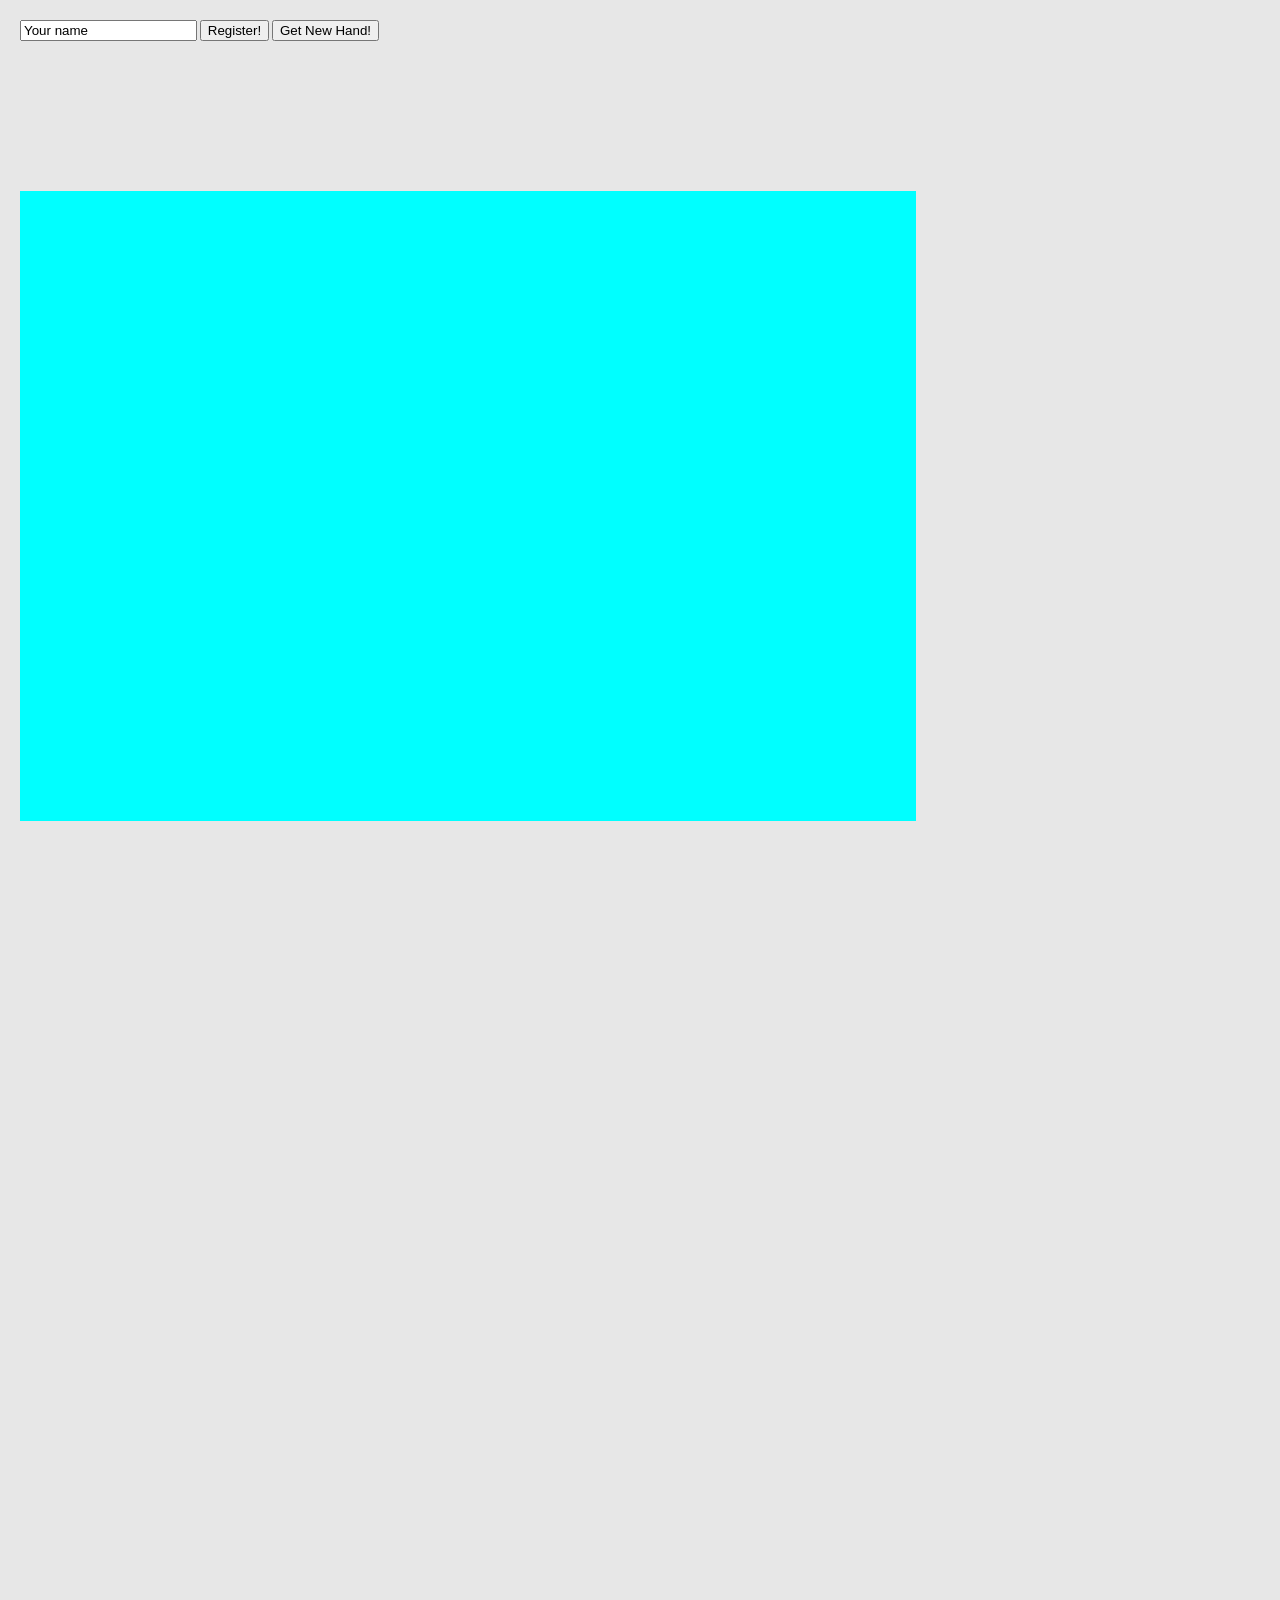
<file: index.html>
<!DOCTYPE html>

<html lang="en">
  <head>
    <title>29 game</title>
    <meta charset="utf-8">
    <link rel="stylesheet" href="css/master.css" media="all" />
    <script src="js/jquery-1.4.2.min.js"></script>

  </head>

  <body>
    <input type="text" name="player_name" value="Your name">
    <button onclick="registerPlayer()">Register!</button>
    <button onclick="getNewHand()">Get New Hand!</button>
    <canvas id="gameCanvas"></canvas>
    <script src="http://localhost:8070/socket.io/socket.io.js"></script>
    <script src="js/Util29.js"></script>
    <script src="js/Player.js"></script>
    <script src="js/Card.js"></script>
    <script src="js/Deck.js"></script>
    <script src="js/Hand.js"></script>
    <script src="js/Pot.js"></script>
    <script src="js/client.js"></script>
    <script>
      // Initialise the game
      init();
    </script>

    <div id="pot">
      <div id="pcard0" class="pot_card_0"></div>
      <div id="pcard1" class="pot_card_1"></div>
      <div id="pcard2" class="pot_card_2"></div>
      <div id="pcard3" class="pot_card_3"></div>
    </div>
    <br/>
    <div id="table">
      <div id="cards"></div>
    </div>

  </body>
</html>
</file>
<file: css/master.css>
/*-----------------------------------------------------------------------------------
  Global Reset v0.3 (based on http://meyerweb.com/eric/tools/css/reset/ - v1.0 | 20080212)
-----------------------------------------------------------------------------------*/
  html, body, div, span, object, iframe, h1, h2, h3, h4, h5, h6, p, blockquote, pre, a, code, em, img, small, strike, strong, sub, sup, dl, dt, dd, ol, ul, li, fieldset, form, label, legend, table, caption, tbody, tfoot, thead, tr, th, td { margin: 0; padding: 0; border: 0; outline: 0; font-size: 100%; vertical-align: baseline; background: transparent; }
  body { line-height: 1; }
  ol, ul { list-style: none; }
  :focus { outline: 0; }
  table { border-collapse: collapse; border-spacing: 0; }
  /* HTML5 */
  article, aside, canvas, details, figcaption, figure, footer, header, hgroup, menu, nav, section, summary { display: block; }


  /* Element */
  html, body { height: 100%; width: 100%; }
  body { background-color: #e7e7e7; font-family: 'Helvetica Neue', Helvetica, Arial, sans-serif; font-size: 10px; padding: 20px; }
  h1 { color: red; font-size: 96px; }

  /* Pot */
  #pot {height: 70%; position: relative; width: 70%; background-color:#00ffff;
       z-index:-5}

  .pot_card_0 {position: absolute; bottom: 2%; left: 55%; }
  .pot_card_1 {position: absolute; bottom: 25%; left: 37%; }
  .pot_card_2 {position: absolute; bottom: 50%; left: 50%; }
  .pot_card_3 {position: absolute; bottom: 25%; left: 63%; }

  /* Card */
  #table { height: 100%; position: relative; width: 100%; }

	.card { background-color: #fff; -moz-border-radius: 10px;
		-webkit-border-radius: 10px;
		-moz-box-shadow: 0 0 5px rgba(0, 0, 0, 0.5);
		-webkit-box-shadow: 0 0 5px rgba(0, 0, 0, 0.5);
		float: left; height: 280px; margin: 0 15px 15px 0;
		position: relative; width: 200px; z-index: 2; }
	.card .back { background-color: red;
		      -webkit-transform: rotateY(180deg); }
	.card.flipped { -webkit-transform: rotateY(180deg); }
	.card.heart, .card.diamond { color: red; }
	.card.club, .card.spade { color: black; }

	.card .corner { line-height: 1; overflow: hidden; position: absolute;
			text-align: center; }
	.card .corner span { display: block; font-size: 24px;
			     font-weight: bold; }
	.card .corner .number { font-size: 32px; height: 32px;
				line-height: 32px; }
	.card.ten .corner .number { font-size: 28px; letter-spacing: -1.2px; }
	.card .corner.top { left: 8px; top: 12px; }
	.card .corner.bottom { bottom: 12px; right: 8px;
			       -moz-transform: rotate(180deg);
			       -webkit-transform: rotate(180deg); }

	.card .suit { font-size: 64px; font-weight: bold; height: 60px;
		      line-height: 60px; overflow: hidden; position: absolute;
		      text-align: center; width: 50px; }
	.card .top_center { left: 76px; top: 24px; }
	.card .top_left { left: 30px; top: 24px; }
	.card .top_right { right: 30px; top: 24px; }

	.card .middle_center { left: 76px; top: 110px; }
	.card .middle_top { left: 76px; top: 70px; }
	.card .middle_bottom { bottom: 70px; left: 76px;
			       -moz-transform: rotate(180deg);
			       -webkit-transform: rotate(180deg); }
	.card .middle_left { left: 30px; top: 110px; }
	.card .middle_right { right: 30px; top: 110px; }
	.card .middle_top_center { left: 76px; top: 60px; }
	.card .middle_top_left { left: 30px; top: 80px; }
	.card .middle_top_right { right: 30px; top: 80px; }
	.card .middle_bottom_left { bottom: 80px; left: 30px;
				    -moz-transform: rotate(180deg);
				    -webkit-transform: rotate(180deg); }
	.card .middle_bottom_right { bottom: 80px; right: 30px;
				     -moz-transform: rotate(180deg);
				     -webkit-transform: rotate(180deg); }
	.card .middle_bottom_center { bottom: 60px; left: 76px;
				      -moz-transform: rotate(180deg);
				      -webkit-transform: rotate(180deg); }

	.card .bottom_center { bottom: 24px; left: 76px;
			       -moz-transform: rotate(180deg);
			       -webkit-transform: rotate(180deg); }
	.card .bottom_left { bottom: 24px; left: 30px;
			     -moz-transform: rotate(180deg);
			     -webkit-transform: rotate(180deg); }
	.card .bottom_right { bottom: 24px; right: 30px;
			      -moz-transform: rotate(180deg);
			      -webkit-transform: rotate(180deg); }
	.container {
	    height: 87%;
	    width: 65%;
	    float: center;
	    position: relative;
	    margin: 20px auto;
	}
	.image_container {
	    height: 100%;
	    width: 100%;
	    float: center;
	    position: relative;
	}
</file>
